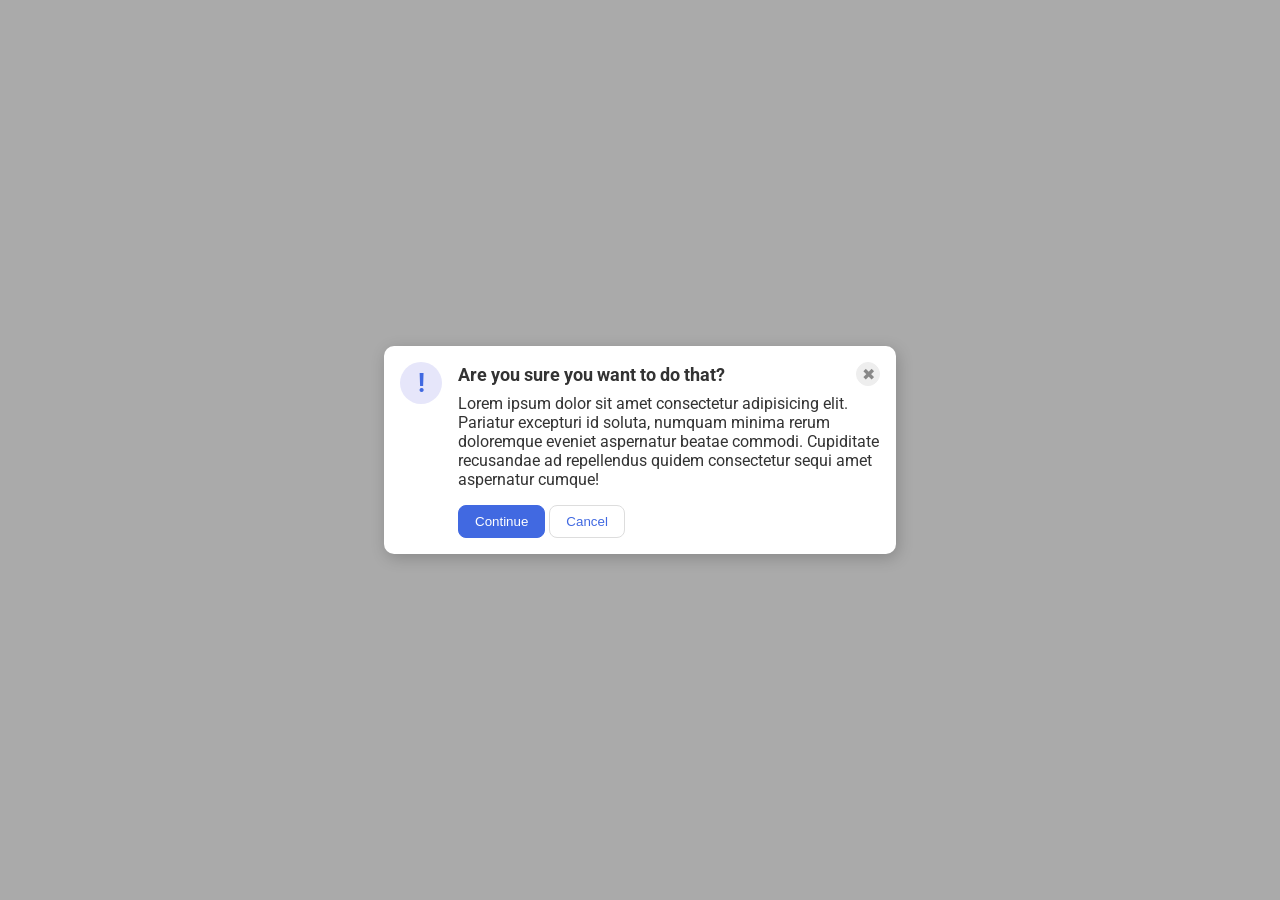
<file: foundations/flex/05-flex-modal/index.html>
<!DOCTYPE html>
<html lang="en">
  <head>
    <meta charset="UTF-8">
    <meta http-equiv="X-UA-Compatible" content="IE=edge">
    <meta name="viewport" content="width=device-width, initial-scale=1.0">
    <link rel="stylesheet" href="style.css">
    <title>Modal</title>
  </head>
  <body>
    <div class="modal">
      <div class="icon">!</div>
      <!-- additional container used here -->
      <div class="container">
        <!-- header div was moved to encompass the close button as well -->
        <div class="header">Are you sure you want to do that?
          <button class="close-button">✖</button>
        </div>
        <div class="text">Lorem ipsum dolor sit amet consectetur adipisicing elit. Pariatur excepturi id soluta, numquam minima rerum doloremque eveniet aspernatur beatae commodi. Cupiditate recusandae ad repellendus quidem consectetur sequi amet aspernatur cumque!</div>
        <button class="continue">Continue</button>
        <button class="cancel">Cancel</button>
      </div>
    </div>
  </body>
</html>
</file>
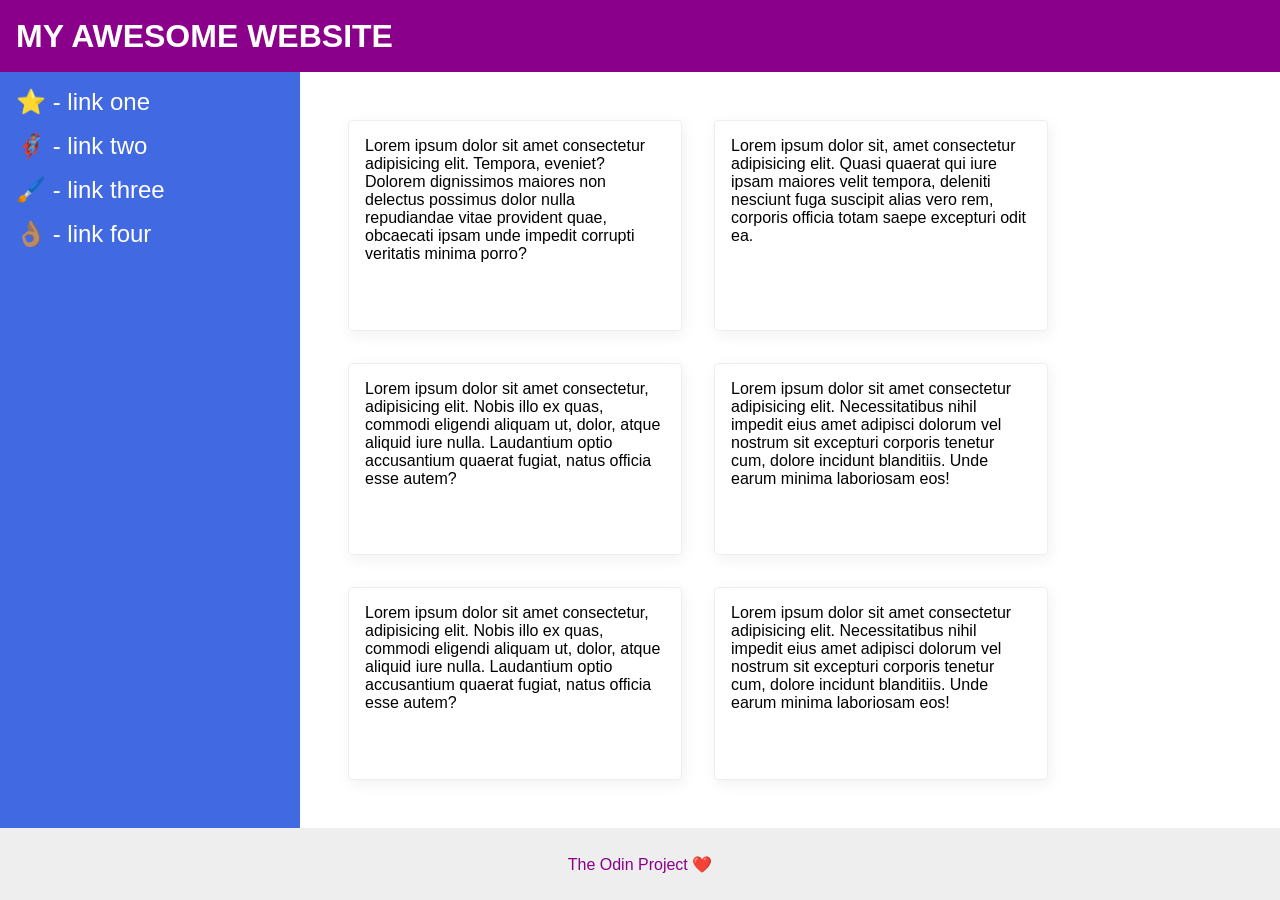
<file: foundations/flex/07-flex-layout-2/index.html>
<!DOCTYPE html>
<html lang="en">
  <head>
    <meta charset="UTF-8">
    <meta http-equiv="X-UA-Compatible" content="IE=edge">
    <meta name="viewport" content="width=device-width, initial-scale=1.0">
    <title>The Holy Grail</title>
    <link rel="stylesheet" href="style.css">
  </head>
  <body>
    <div class="header">
      MY AWESOME WEBSITE
    </div>
    <div class="body">
      <div class="sidebar">
        <ul>
          <li><a href="#">⭐ - link one</a></li>
          <li><a href="#">🦸🏽‍♂️ - link two</a></li>
          <li><a href="#">🖌️ - link three</a></li>
          <li><a href="#">👌🏽 - link four</a></li>
        </ul>
      </div>
      <div class="container">
        <div class="card">Lorem ipsum dolor sit amet consectetur adipisicing elit. Tempora, eveniet? Dolorem dignissimos maiores non delectus possimus dolor nulla repudiandae vitae provident quae, obcaecati ipsam unde impedit corrupti veritatis minima porro?</div>
        <div class="card">Lorem ipsum dolor sit, amet consectetur adipisicing elit. Quasi quaerat qui iure ipsam maiores velit tempora, deleniti nesciunt fuga suscipit alias vero rem, corporis officia totam saepe excepturi odit ea.</div>
        <div class="card">Lorem ipsum dolor sit amet consectetur, adipisicing elit. Nobis illo ex quas, commodi eligendi aliquam ut, dolor, atque aliquid iure nulla. Laudantium optio accusantium quaerat fugiat, natus officia esse autem?</div>
        <div class="card">Lorem ipsum dolor sit amet consectetur adipisicing elit. Necessitatibus nihil impedit eius amet adipisci dolorum vel nostrum sit excepturi corporis tenetur cum, dolore incidunt blanditiis. Unde earum minima laboriosam eos!</div>
        <div class="card">Lorem ipsum dolor sit amet consectetur, adipisicing elit. Nobis illo ex quas, commodi eligendi aliquam ut, dolor, atque aliquid iure nulla. Laudantium optio accusantium quaerat fugiat, natus officia esse autem?</div>
        <div class="card">Lorem ipsum dolor sit amet consectetur adipisicing elit. Necessitatibus nihil impedit eius amet adipisci dolorum vel nostrum sit excepturi corporis tenetur cum, dolore incidunt blanditiis. Unde earum minima laboriosam eos!</div>
      </div>
    </div>
    <div class="footer">
      The Odin Project ❤️
    </div>
  </body>
</html>
</file>
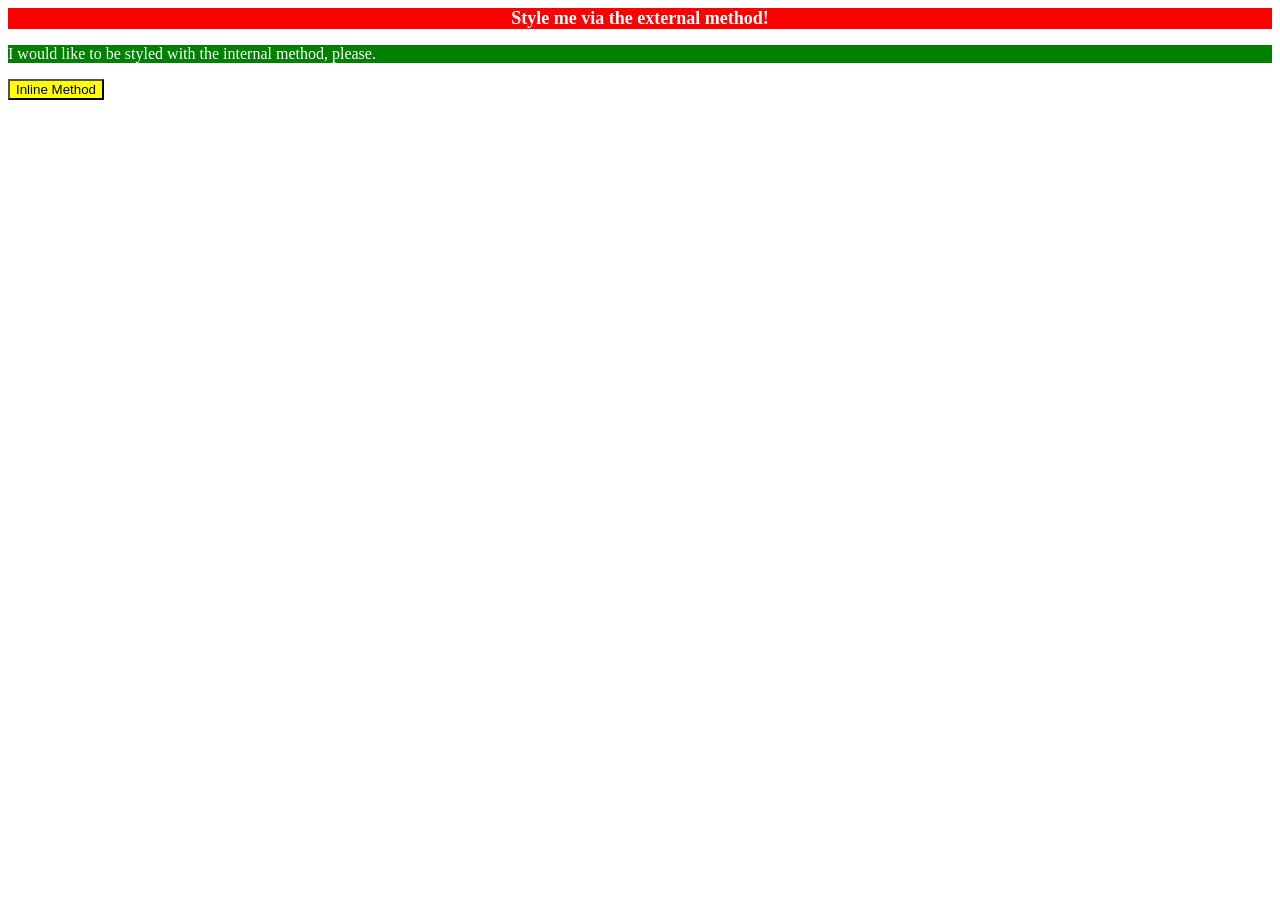
<file: foundations/intro-to-css/01-css-methods/index.html>
<!DOCTYPE html>
<html lang="en">
  <head>
    <meta charset="UTF-8">
    <meta http-equiv="X-UA-Compatible" content="IE=edge">
    <meta name="viewport" content="width=device-width, initial-scale=1.0">
    <link rel="stylesheet" href="style.css">
    <title>Methods for Adding CSS</title>
    <style>
      p {
        color: white;
        background-color: green;
      }
    </style>
  </head>
  <body>
    <div>Style me via the external method!</div>
    <p>I would like to be styled with the internal method, please.</p>
    <button style="background-color: yellow;">Inline Method</button>
  </body>
</html>
</file>
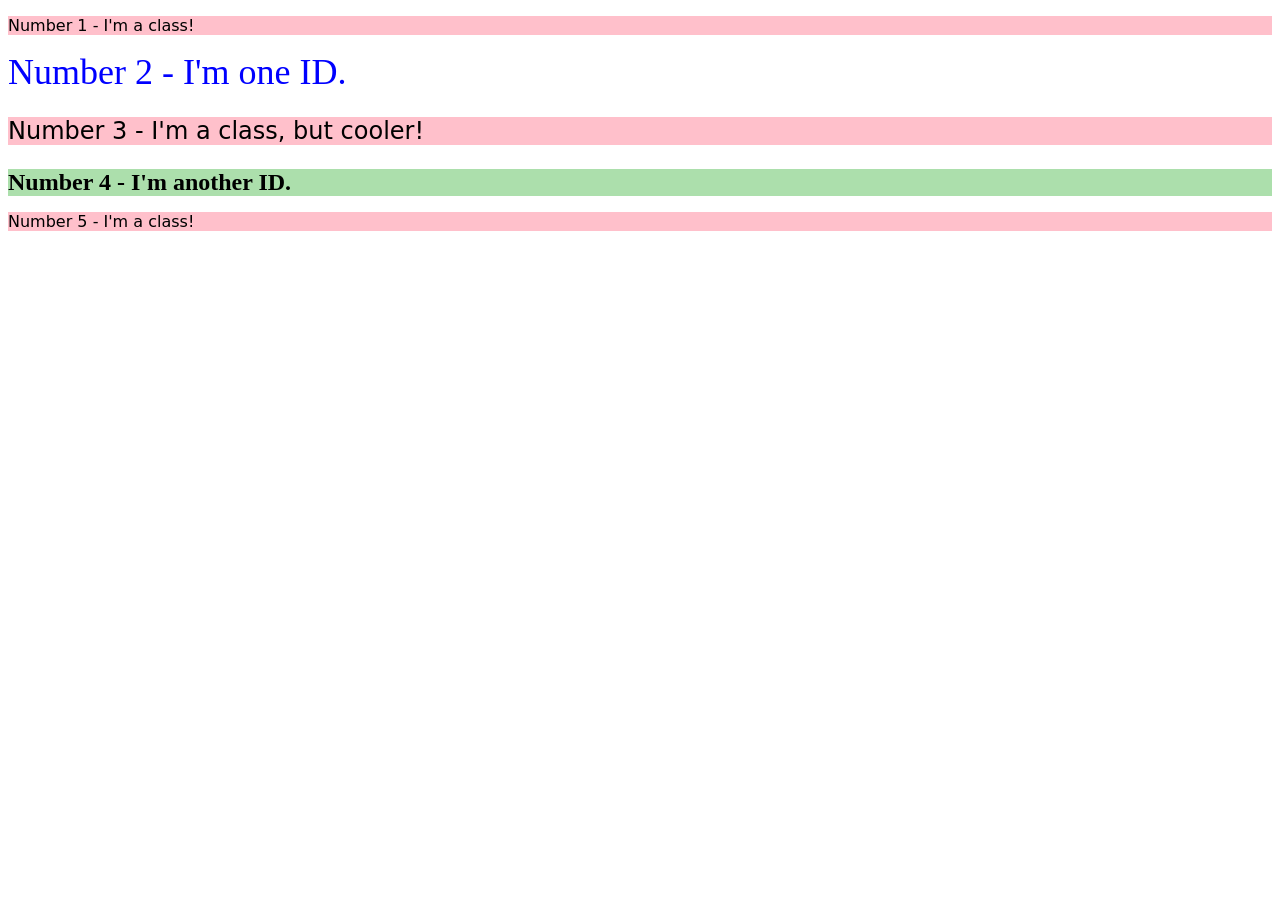
<file: foundations/intro-to-css/02-class-id-selectors/index.html>
<!DOCTYPE html>
<html lang="en">
  <head>
    <meta charset="UTF-8">
    <meta http-equiv="X-UA-Compatible" content="IE=edge">
    <meta name="viewport" content="width=device-width, initial-scale=1.0">
    <title>Class and ID Selectors</title>
    <link rel="stylesheet" href="style.css">
  </head>
  <body>
    <p class="odd first">Number 1 - I'm a class!</p>
    <div id="second">Number 2 - I'm one ID.</div>
    <p class="odd third">Number 3 - I'm a class, but cooler!</p>
    <div id="fourth">Number 4 - I'm another ID.</div>
    <p class="odd fifth">Number 5 - I'm a class!</p>
  </body>
</html>
</file>
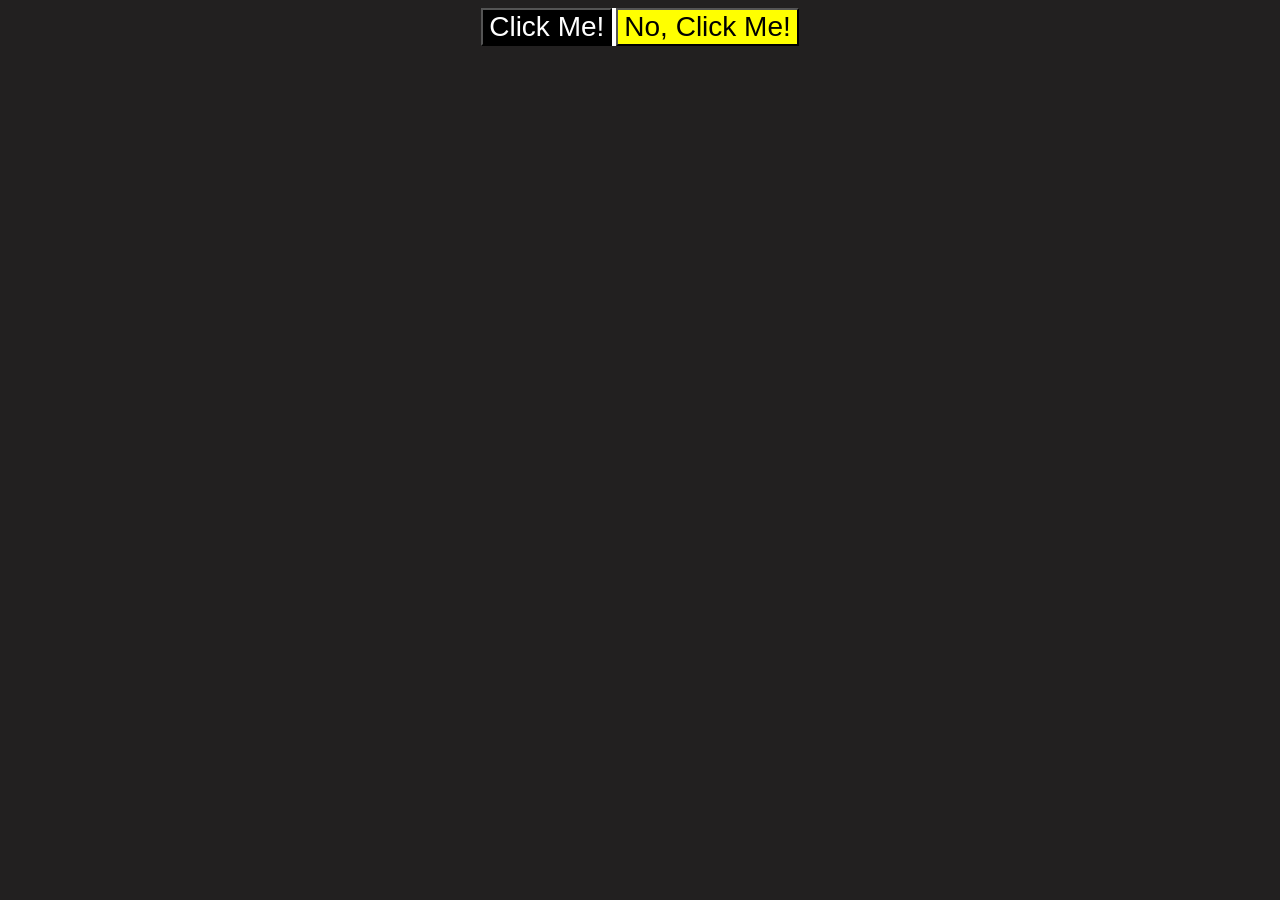
<file: foundations/intro-to-css/03-grouping-selectors/index.html>
<!DOCTYPE html>
<html lang="en">
  <head>
    <meta charset="UTF-8">
    <meta http-equiv="X-UA-Compatible" content="IE=edge">
    <meta name="viewport" content="width=device-width, initial-scale=1.0">
    <title>Grouping Selectors</title>
    <link rel="stylesheet" href="style.css">
  </head>
  <body>
    <div>
      <button class="both first">Click Me!</button>
      <button class="both second">No, Click Me!</button>    
    </div>
  </body>
</html>
</file>
<file: foundations/flex/05-flex-modal/style.css>
@import url('https://fonts.googleapis.com/css2?family=Roboto:wght@400;700&display=swap');

html, body {
  height: 100%;
}

body {
  font-family: Roboto, sans-serif;
  margin: 0;
  background: #aaa;
  color: #333;
  /* I'll give you this one for free */
  display: flex;
  align-items: center;
  justify-content: center;
}

.modal {
  background: white;
  width: 480px;
  border-radius: 10px;
  box-shadow: 2px 4px 16px rgba(0,0,0,.2);
}

.icon {
  color: royalblue;
  font-size: 26px;
  font-weight: 700;
  background: lavender;
  width: 42px;
  height: 42px;
  border-radius: 50%;
  display: flex;
  align-items: center;
  justify-content: center;
}

.close-button {
  background: #eee;
  border-radius: 50%;
  color: #888;
  font-weight: 400;
  font-size: 16px;
  height: 24px;
  width: 24px;
  display: flex;
  align-items: center;
  justify-content: center;
  border: 1px solid #eee;
  padding: 0;
}

button {
  cursor: pointer;
  padding: 8px 16px;
  border-radius: 8px;
}

button.continue {
  background: royalblue;
  border: 1px solid royalblue;
  color: white;
}

button.cancel {
  background: white;
  border: 1px solid #ddd;
  color: royalblue;
}

/* SOLUTION: */

.modal {
  display: flex;
  gap: 16px;
  padding: 16px;
}

.icon {
  /* this keeps the icon from getting smashed by the text */
  flex-shrink: 0;
}
/* header container should be wrapped around the button element as well in order for flex style to work */
.header {
  display: flex;
  align-items: center;
  justify-content: space-between;
  font-size: 18px;
  font-weight: 700;
  margin-bottom: 8px;
}

.text {
  margin-bottom: 16px;
}
</file>
<file: foundations/flex/07-flex-layout-2/style.css>
body {
  font-family: -apple-system, BlinkMacSystemFont, 'Segoe UI', Roboto, Oxygen, Ubuntu, Cantarell, 'Open Sans', 'Helvetica Neue', sans-serif;
  margin: 0;
  min-height: 100vh;
}

.header {
  height: 72px;
  background: darkmagenta;
  color: white;
}

.footer {
  height: 72px;
  background: #eee;
  color: darkmagenta;
}

.sidebar {
  width: 300px;
  background: royalblue;
  box-sizing: border-box;
}

.card {
  border: 1px solid #eee;
  box-shadow: 2px 4px 16px rgba(0,0,0,.06);
  border-radius: 4px;
}

/* SOLUTION */

body {
  display: flex;
  flex-direction: column;
}

.header {
  display: flex;
  align-items: center;
  padding: 0 16px;
  font-size: 32px;
  font-weight: 900;
}

.body {
  flex: 1;
  display: flex;
}

.sidebar {
  flex-shrink: 0;
  padding: 16px;
}

ul {
  list-style-type: none;
  margin: 0;
  padding: 0;
}

li {
  margin-bottom: 16px;
}

a {
  color: white;
  text-decoration: none;
  font-size: 24px;
}

.container {
  padding: 48px;
  display: flex;
  flex-wrap: wrap;
  gap: 32px;
}

.card {
  padding: 16px;
  width: 300px;
}

.footer {
  display: flex;
  align-items: center;
  justify-content: center;
}
</file>
<file: foundations/intro-to-css/01-css-methods/style.css>
div {
    color: white;
    background-color: red;
    font-size: large;
    display: flex;
    justify-content: center;
    align-items: center;
    font-weight: 900;
}
</file>
<file: foundations/intro-to-css/02-class-id-selectors/style.css>
/* Add CSS Styling */
.odd {
    background-color: pink;
    font-family: Verdana, DejaVu Sans, Tahoma, sans-serif;
}

#second {
  font-size: 36px;
  color: blue;
}

.third {
    font-size: 24px;
}

#fourth {
    background-color: rgb(172, 223, 172);
    font-size: 24px;
    font-weight: bold;
}
</file>
<file: foundations/intro-to-css/03-grouping-selectors/style.css>
/* Add CSS Styling */

body {
    background-color: rgb(34, 32, 32);
    display: flex;
    justify-content: center;
    align-items: center;
}

div {
    justify-content: center;
    align-items: center;
    background-color: white;
}

.both {
    font-size: 28px; 
    font-family: 'Helvetica', 'Times New Roman', sans-serif;
}

.first {
    color: white;
    background-color: black;
}

.second {
    background-color: yellow;
}
</file>
